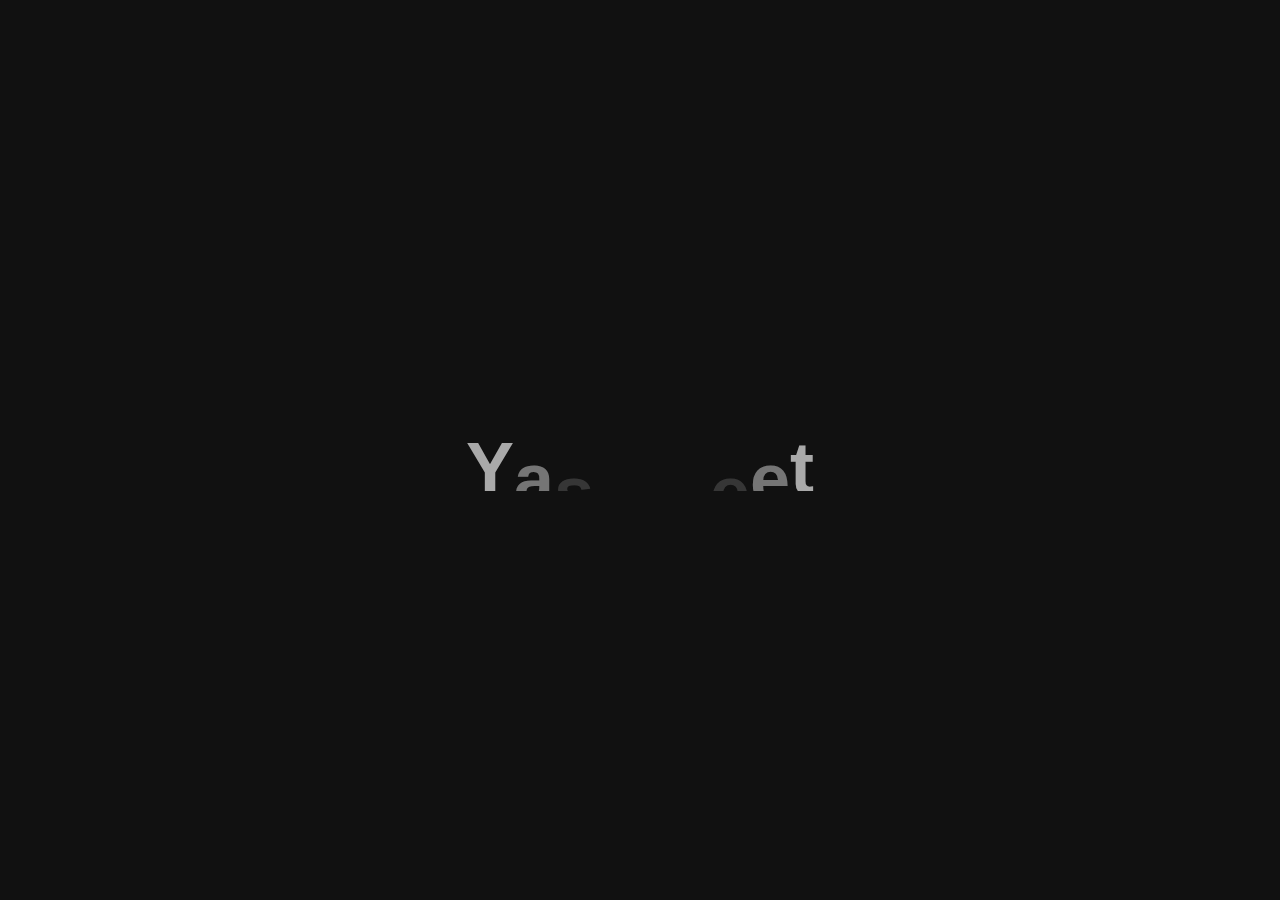
<file: part 6/index.html>
<!DOCTYPE html>
<html lang="en">
<head>
    <meta charset="UTF-8">
    <meta name="viewport" content="width=device-width, initial-scale=1.0">
    <title>Document</title>

    <link rel="stylesheet" href="./styles.css">
</head>
<body>
    
    <h1>Yashpreet</h1>

    <script src="https://cdnjs.cloudflare.com/ajax/libs/gsap/3.12.5/gsap.min.js" integrity="sha512-7eHRwcbYkK4d9g/6tD/mhkf++eoTHwpNM9woBxtPUBWm67zeAfFC+HrdoE2GanKeocly/VxeLvIqwvCdk7qScg==" crossorigin="anonymous" referrerpolicy="no-referrer"></script>

    <script src="./script.js"></script>
</body>
</html>
</file>
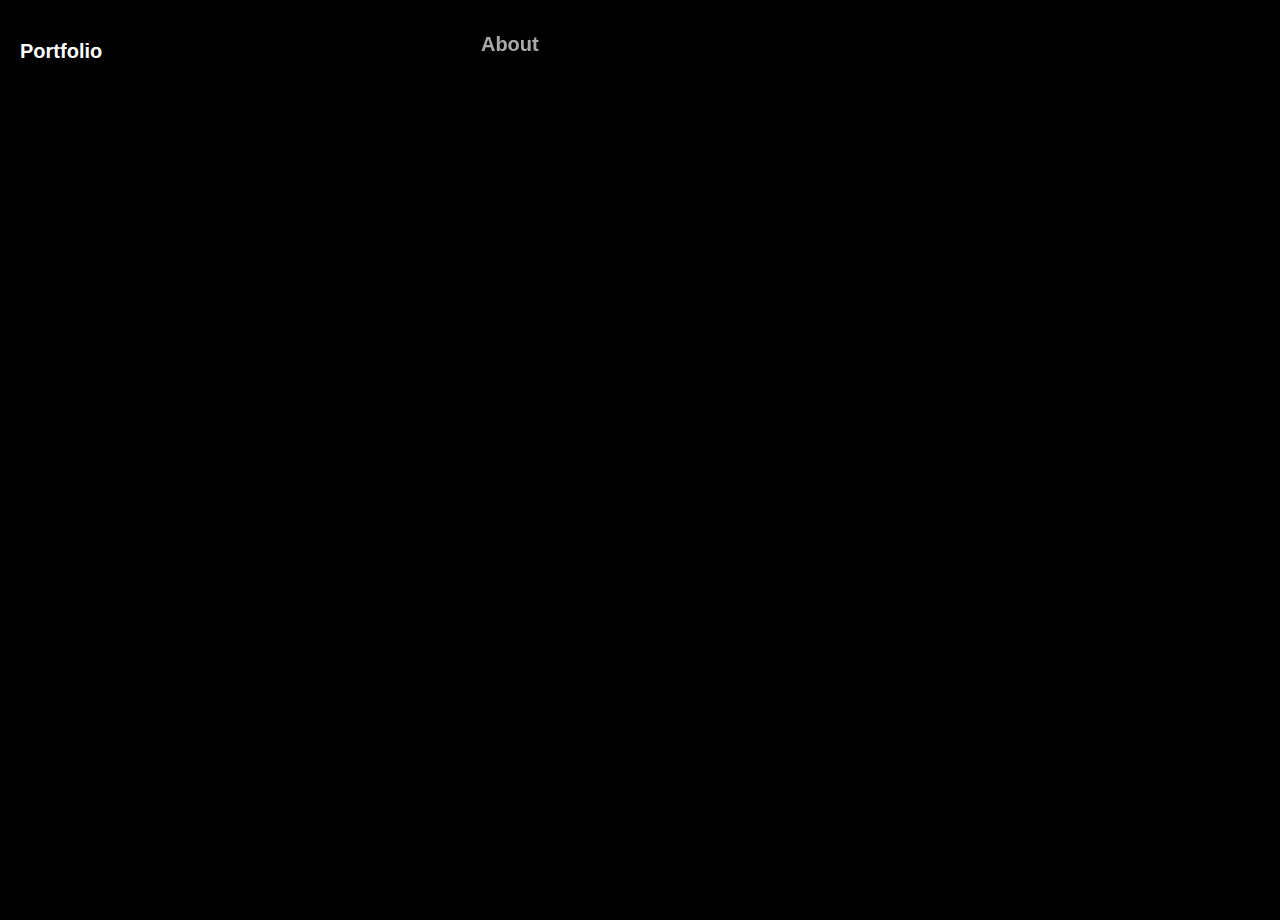
<file: part1/index.html>
<!DOCTYPE html>
<html lang="en">
<head>
    <meta charset="UTF-8">
    <meta name="viewport" content="width=device-width, initial-scale=1.0">
    <title>Document</title>
    <link rel="stylesheet" href="./styles.css">
</head>
<body>

    <div id="nav">
        <h1>Portfolio</h1>
        <div>
            <h4>About</h4>
            <h4>Projects</h4>
            <h4>Experience</h4>
            <h4>Contact Me</h4>
        </div>
    </div>
    <div id="h2-center">
        <h2>Yashpreet Singh</h2>
    </div>
    <script src="https://cdnjs.cloudflare.com/ajax/libs/gsap/3.12.5/gsap.min.js" integrity="sha512-7eHRwcbYkK4d9g/6tD/mhkf++eoTHwpNM9woBxtPUBWm67zeAfFC+HrdoE2GanKeocly/VxeLvIqwvCdk7qScg==" crossorigin="anonymous" referrerpolicy="no-referrer"></script>

    <script src="./script.js"></script>
</body>
</html>
</file>
<file: part 6/styles.css>
* {
margin:0;
padding: 0;
box-sizing: border-box ;
color: #fff ;
}

html,
body {
width: 100% ;
height: 100% ;
font-family: 'Lucida Sans', 'Lucida Sans Regular', 'Lucida Grande', 'Lucida Sans Unicode', Geneva, Verdana, sans-serif;
}

body {
    background-color: #111 ;
    display: flex;
    align-items: center;
    justify-content: center;
}
h1 {
    font-size: 72px ;
    overflow: hidden;
}

h1 span {
    display: inline-block;
}
</file>
<file: part1/styles.css>
* {
    margin: 0 ;
    padding: 0 ;
    box-sizing: border-box ;
    font-family: 'Gill Sans', 'Gill Sans MT', Calibri, 'Trebuchet MS', sans-serif;
    color: white ;
}

html,
body {
    height: 100% ;
    width: 100% ;
    background-color: black;
}

#nav {
    display: flex ;
    justify-content: space-between ;
    margin-top: 20px ;
    font-size: 32px;
}

#nav div {
    width: 70% ;
    display: flex ;
    justify-content: space-evenly;
}
#nav h1 {
    margin: 20px ;
    font-size: 20px;
}
#nav div h4 {
    margin: 20px ;
    font-size: 20px;
}

#h2-center {
    display: flex;
    justify-content: center;
    align-items: center;
    height: 80% ;
}

#h2-center h2 {
    font-size: 52px ;
}
</file>
